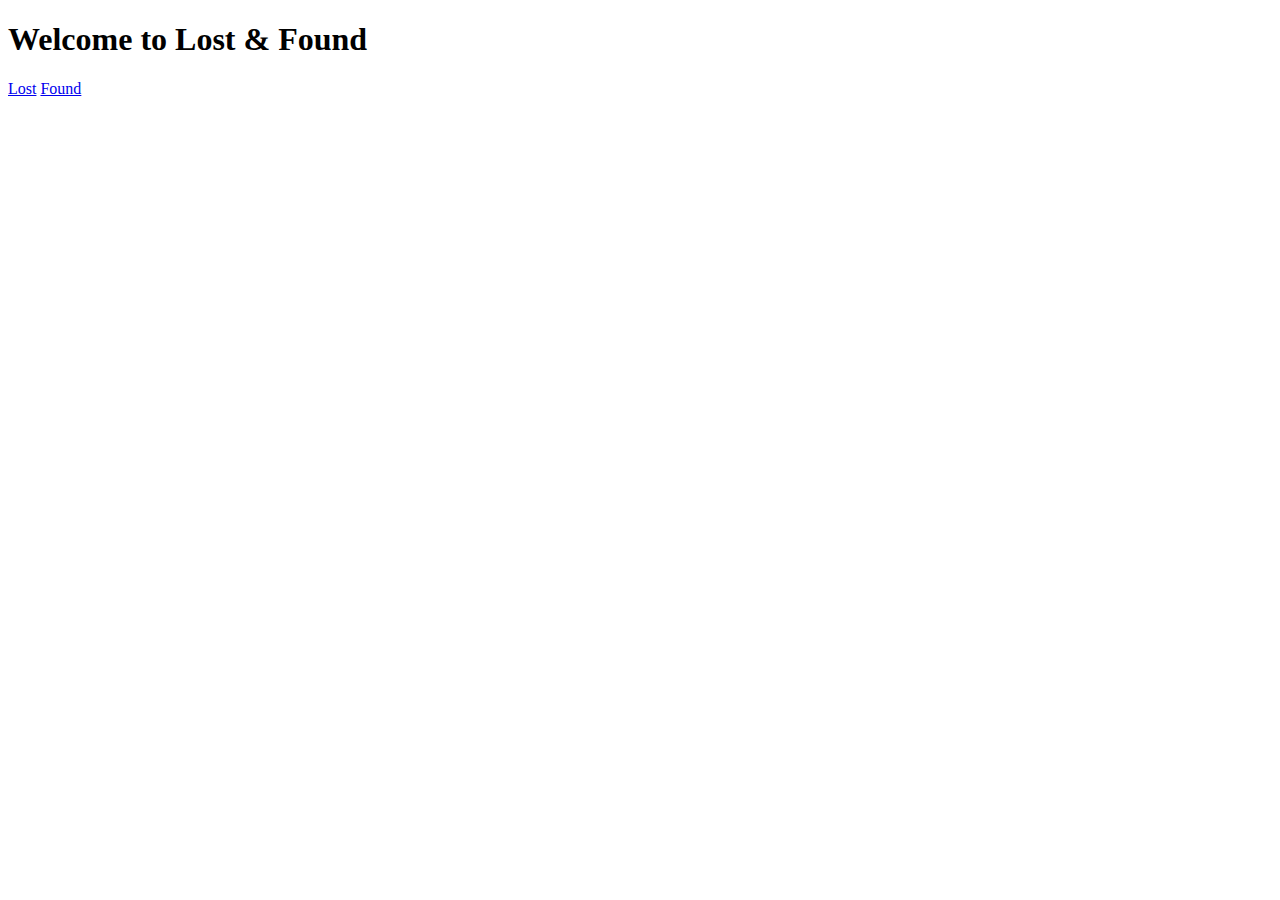
<file: INDEX.HTML>
<!DOCTYPE html>
<html lang="en">
<head>
  <meta charset="UTF-8">
  <meta name="viewport" content="width=device-width, initial-scale=1">
  <title>Lost & Found</title>
  <link rel="stylesheet" href="style.css">
</head>
<body>
  <div class="container">
    <h1>Welcome to Lost & Found</h1>
    <div class="button-group">
      <a href="lost.html" class="btn">Lost</a>
      <a href="found.html" class="btn">Found</a>
    </div>
  </div>
</body>
</html>
</file>
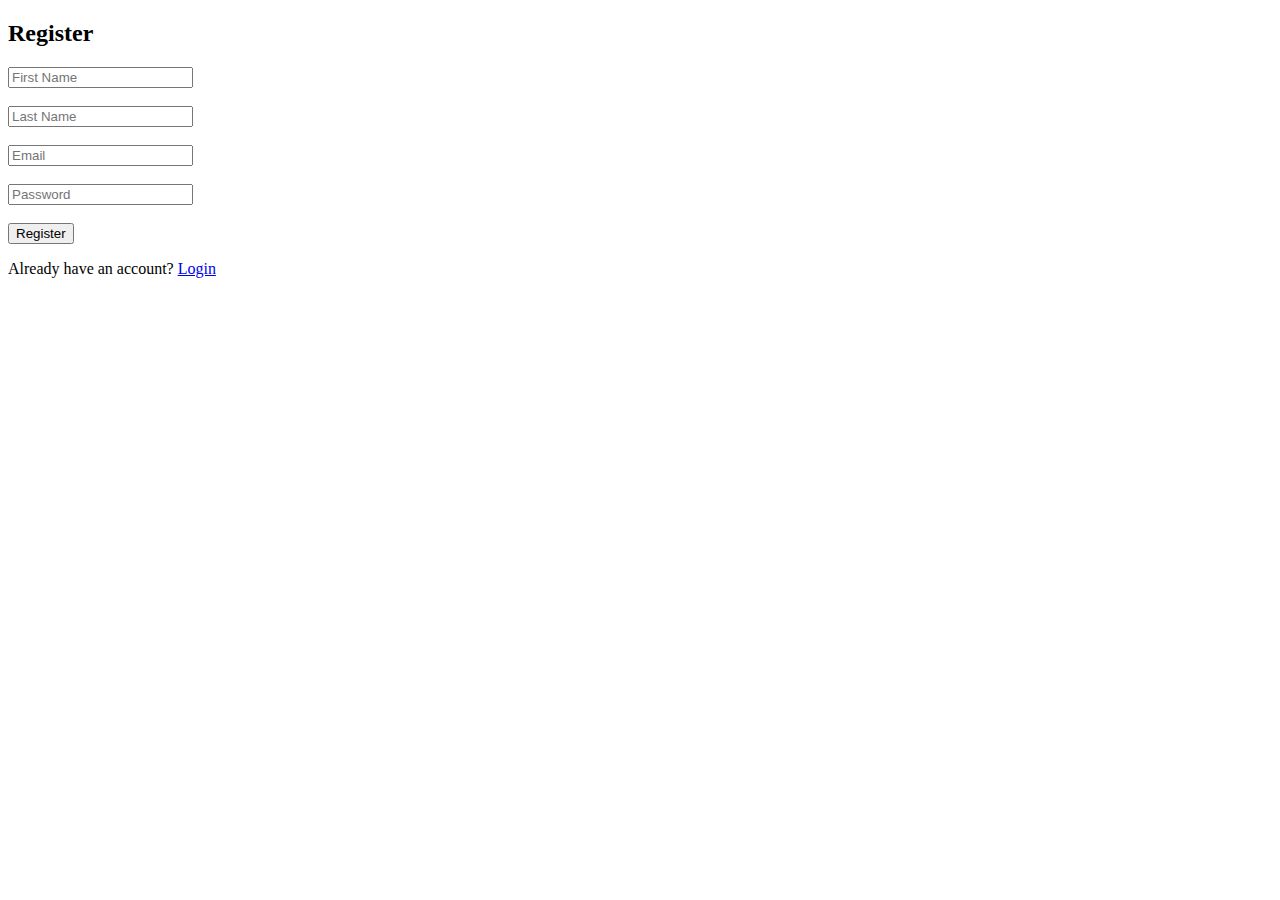
<file: register.html>
<!DOCTYPE html>
<html lang="en">
<head>
  <meta charset="UTF-8">
  <title>Register</title>
</head>
<body>
  <h2>Register</h2>
  <form method="post" action="register.php">
    <input type="text" name="fName" placeholder="First Name" required><br><br>
    <input type="text" name="lName" placeholder="Last Name" required><br><br>
    <input type="email" name="email" placeholder="Email" required><br><br>
    <input type="password" name="password" placeholder="Password" required><br><br>
    <input type="submit" name="signUp" value="Register">
  </form>
  <p>Already have an account? <a href="login.php">Login</a></p>
</body>
</html>
</file>
<file: style.css>

</file>
